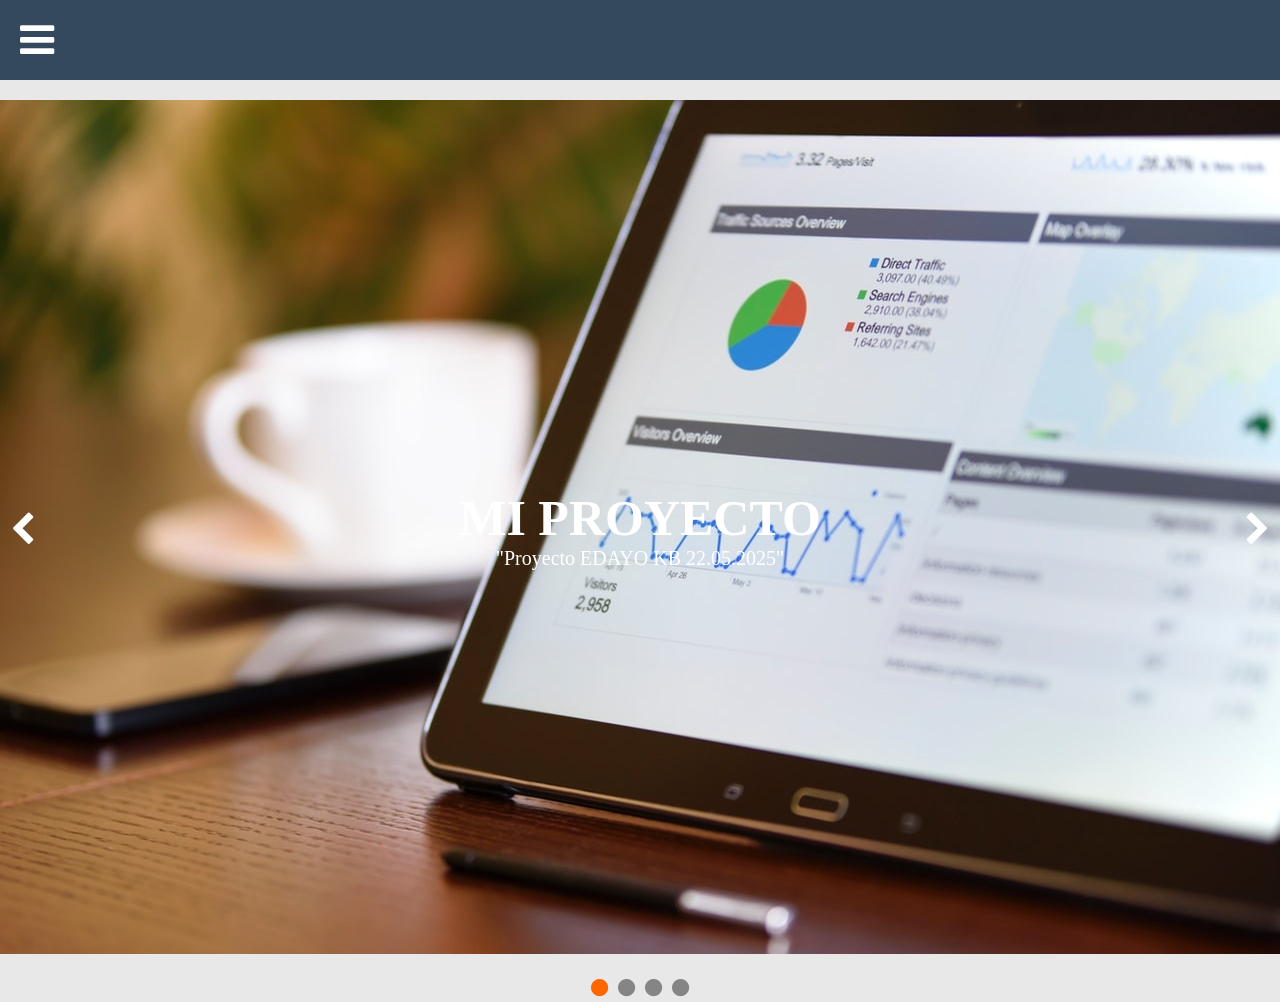
<file: index.html>
<!DOCTYPE html PUBLIC "-//W3C//DTD XHTML 1.0 Transitional//EN" "http://www.w3.org/TR/xhtml1/DTD/xhtml1-transitional.dtd">
<html xmlns="http://www.w3.org/1999/xhtml">
<head>
<meta http-equiv="Content-Type" content="text/html; charset=utf-8" />
<title>CARRUSEL AUTOMATICO</title>
<link rel="stylesheet" type="text/css" href="css/estilos.css"/><!--son 3 en laces con css-->
<link rel="stylesheet" type="text/css" href="css/font-awesome.css"/>
<link  rel="stylesheet" type="text/css" href="css/font-awesome.min.css"/>

<script src="js/jquery-3.7.1.min.js"></script><!--estos script se src se vingulan Javascript-->
<script src="js/main.js"></script>

</head>
<body>

	<!--codigo inicio del menu desplegable-->
    <header>
	<span id="btnmenu" class="fa fa-bars" aria-hidden="true"></span>
    <nav class="navegacion">
    	<ul class="menu">
        	<li class="titulomenu">Todas las categorias</li>
        
        		 <li><a href="index.html"><span class="fa fa-home icon-menu"></span>Incio</a></li>
         
         		<li class="itemsubmenu" vmenu="1"><a href="#"><span class="fa fa-suitcase icon-menu"></span>Servicio</a>
         		<ul class="submenu">
         			<li class="titulomenu"><a href="#"><span class="fa fa-suitcase icon-menu"></span>Servicio</a></li>
         			<li class="regresar">Atras</li>
                  	<li><a href="diseñoweb.html">Diseño web</a></li>
         			<li><a href="Alojamiento.html">Alojamiento</a></li>
         			<li><a href="Dominio.html">Dominio</a></li>
        
         		</ul>
        		</li>
         
         
        		 <li class="itemsubmenu" vmenu="2"><a href="#"><span class="fa fa-shopping-bag icon-menu"></span>Tienda</a>
        		 <ul class="submenu">
        			<li class="titulomenu"><a href="#"><span class="fa fa-shopping-bag icon-menu"></span>Tienda</a></li>
         				<li class="regresar">Atras</li>
         				<li><a href="Laptops.html">Laptops</a></li>
        				 <li><a href="Samartphone.html">Samartphone</a></li>
        				 <li><a href="ConsoledeVideojuego.html">Console de Videojuegos</a></li>
         		</ul>
        		</li>
         		<li><a href="Contacto.html"><span class="fa fa-envelope icon-menu"></span>Contacto</a></li>
        		 <li><a href="blog.html"><span class="fa fa-tag icon-menu"></span>Blog</a></li>
         </ul>
    </nav>
</header>
    <!--final del menu depslegable-->
    <!--incio del cidog de carrucel-->
	
	<div class="slydershow"> <!--significa muestra carrusel-->
    <ul class="slider">  <!--significa carrusel-->
    	 <li>
    		<img src="imagenes/img7.jpg" />
       				 <section class="caption"> <!--CAPTION significa contenido del texto-->
       		 			<h2>MI PROYECTO </h2>
        				<p>"Proyecto EDAYO KB 22.05.2025"
      		 			 </p>
    	 		</section>
  			</li>
            
            <li>
            	<img src="imagenes/img6.jpg" />
                		<section class="caption">
                        	<h2>MI PROYECTO</h2>
                            <p>"Proyecto EDAYO KB 22.05.2025"
						</p>
                </section>
           </li>
           
           <li>
           		<img src="imagenes/img5.jpg" />
                		<section class="caption">
                        	<h2>MI PROYECTO</h2>
                            <p>"Proyecto EDAYO KB 22.05.2025"
						</p>
                </section>
           </li>
           
           <li>
           		<img src="imagenes/img1.jpg" />
                		<section class="caption">
                        	<h2>MI PROYECTO</h2>
                            <p>"Proyecto EDAYO ADYD 22.05.2025"

						</p>
                </section>
           </li>
     </ul> 
       <ol class="paginacion"> <!-- es la instruccion para pasar de una pagina a otra-->
       
       
       <!--los cuatro LI de cada PUNTITO que estaban anteriormente aqui, los eliminé porque en el CODIGO JAVASCRIPT, en el FOR se pusieron otros CODIGOS con el fin de que sean FINITOS-->
       		
                     
        </ol>
        
        <div class="izquierda">
        		<span class="fa fa-chevron-left"></span>
        </div>
        
        <div class="derecha">
        		<span class="fa fa-chevron-right"></span>
        </div>
        
  </div>

</body>
</html>
</file>
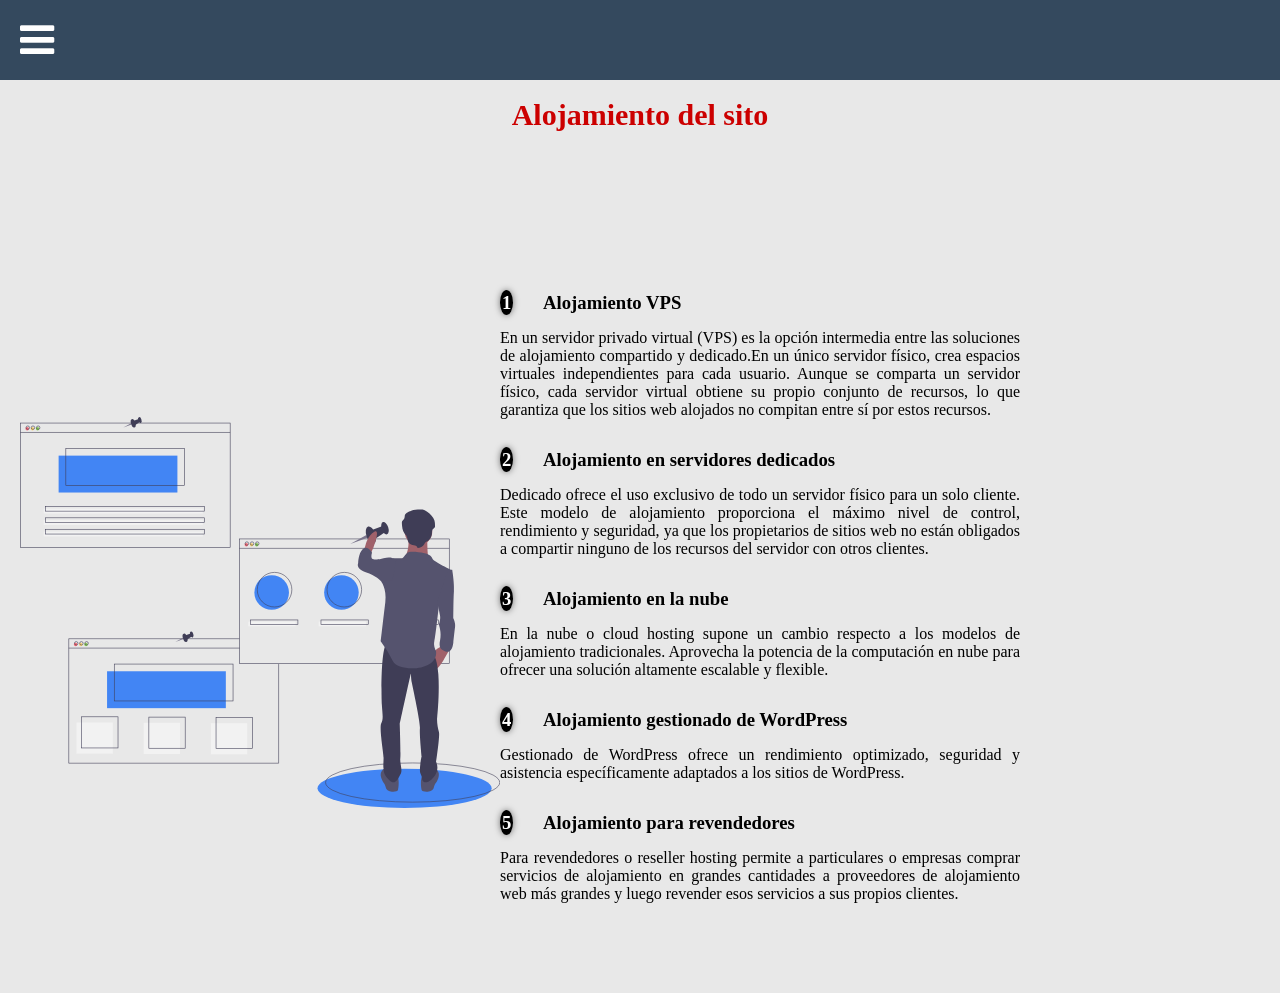
<file: Alojamiento.html>
<!DOCTYPE html PUBLIC "-//W3C//DTD XHTML 1.0 Transitional//EN" "http://www.w3.org/TR/xhtml1/DTD/xhtml1-transitional.dtd">
<html xmlns="http://www.w3.org/1999/xhtml">
<head>
<meta http-equiv="Content-Type" content="text/html; charset=utf-8" />
<title>Alojamiento </title>
<link rel="stylesheet" type="text/css" href="css/estilos.css"/><!--son 3 en laces con css-->
<link rel="stylesheet" type="text/css" href="css/font-awesome.css"/>
<link  rel="stylesheet" type="text/css" href="css/font-awesome.min.css"/>

<script src="js/jquery-3.7.1.min.js"></script><!--estos script se src se vingulan Javascript-->
<script src="js/main.js"></script>

</head>
Alojamiento 
<body>

	<!--codigo inicio del menu desplegable-->
    <header>
	<span id="btnmenu" class="fa fa-bars" aria-hidden="true"></span>
    <nav class="navegacion">
    	<ul class="menu">
        	<li class="titulomenu">Todas las categorias</li>
        
        		 <li><a href="index.html"><span class="fa fa-home icon-menu"></span>Incio</a></li>
         
         		<li class="itemsubmenu" vmenu="1"><a href="#"><span class="fa fa-suitcase icon-menu"></span>Servicio</a>
         		<ul class="submenu">
         			<li class="titulomenu"><a href="#"><span class="fa fa-suitcase icon-menu"></span>Servicio</a></li>
         			<li class="regresar">Atras</li>
                  	<li><a href="diseñoweb.html">Diseño web</a></li>
         			<li><a href="Alojamiento.html">Alojamiento</a></li>
         			<li><a href="Dominio.html">Dominio</a></li>
        
         		</ul>
        		</li>
         
         
        		 <li class="itemsubmenu" vmenu="2"><a href="#"><span class="fa fa-shopping-bag icon-menu"></span>Tienda</a>
        		 <ul class="submenu">
        			<li class="titulomenu"><a href="#"><span class="fa fa-shopping-bag icon-menu"></span>Tienda</a></li>
         				<li class="regresar">Atras</li>
         				<li><a href="Laptops.html">Laptops</a></li>
        				 <li><a href="Samartphone.html">Samartphone</a></li>
        				 <li><a href="ConsoledeVideojuego.html">Console de Videojuegos</a></li>
         		</ul>
        		</li>
         		<li><a href="Contacto.html"><span class="fa fa-envelope icon-menu"></span>Contacto</a></li>
        		 <li><a href="blog.html"><span class="fa fa-tag icon-menu"></span>Blog</a></li>
         </ul>
    </nav>
</header>
    <!--final del menu depslegable-->
    <!--inicio de nuestros productos -->
    <section class="contenedor-acercade">
    	<h2 class="titulo">Alojamiento del sito</h2>
        <div class="contenedoracercade"><!--ES UNA CAJA-->
        	<img src="imagenes/ilustracion2.svg" alt="" class="imagenconf"/>
            <div class="contenidotexto">
            	<h3><span class="explica">1</span> <!--EL SPAM ES PARA HACER UN CIRCULITO-->Alojamiento VPS</h3>
                <p>En un servidor privado virtual (VPS) es la opción intermedia entre las soluciones de alojamiento compartido y dedicado.En un único servidor físico, crea espacios virtuales independientes para cada usuario. Aunque se comparta un servidor físico, cada servidor virtual obtiene su propio conjunto de recursos, lo que garantiza que los sitios web alojados no compitan entre sí por estos recursos. </p>
                <h3><span class="explica">2</span>  Alojamiento en servidores dedicados</h3>
                <p> Dedicado ofrece el uso exclusivo de todo un servidor físico para un solo cliente. Este modelo de alojamiento proporciona el máximo nivel de control, rendimiento y seguridad, ya que los propietarios de sitios web no están obligados a compartir ninguno de los recursos del servidor con otros clientes.</p>
                <h3><span class="explica">3</span> Alojamiento en la nube </h3>
                <p> En la nube o cloud hosting supone un cambio respecto a los modelos de alojamiento tradicionales. Aprovecha la potencia de la computación en nube para ofrecer una solución altamente escalable y flexible.</p>
                 <h3><span class="explica">4</span> Alojamiento gestionado de WordPress </h3>
                <p> Gestionado de WordPress ofrece un rendimiento optimizado, seguridad y asistencia específicamente adaptados a los sitios de WordPress.</p>
               <h3><span class="explica">5</span> Alojamiento para revendedores </h3>
                <p> Para revendedores o reseller hosting permite a particulares o empresas comprar servicios de alojamiento en grandes cantidades a proveedores de alojamiento web más grandes y luego revender esos servicios a sus propios clientes.</p>
                </div>
            </div>
        </section>
       
</body>
</html>
</file>
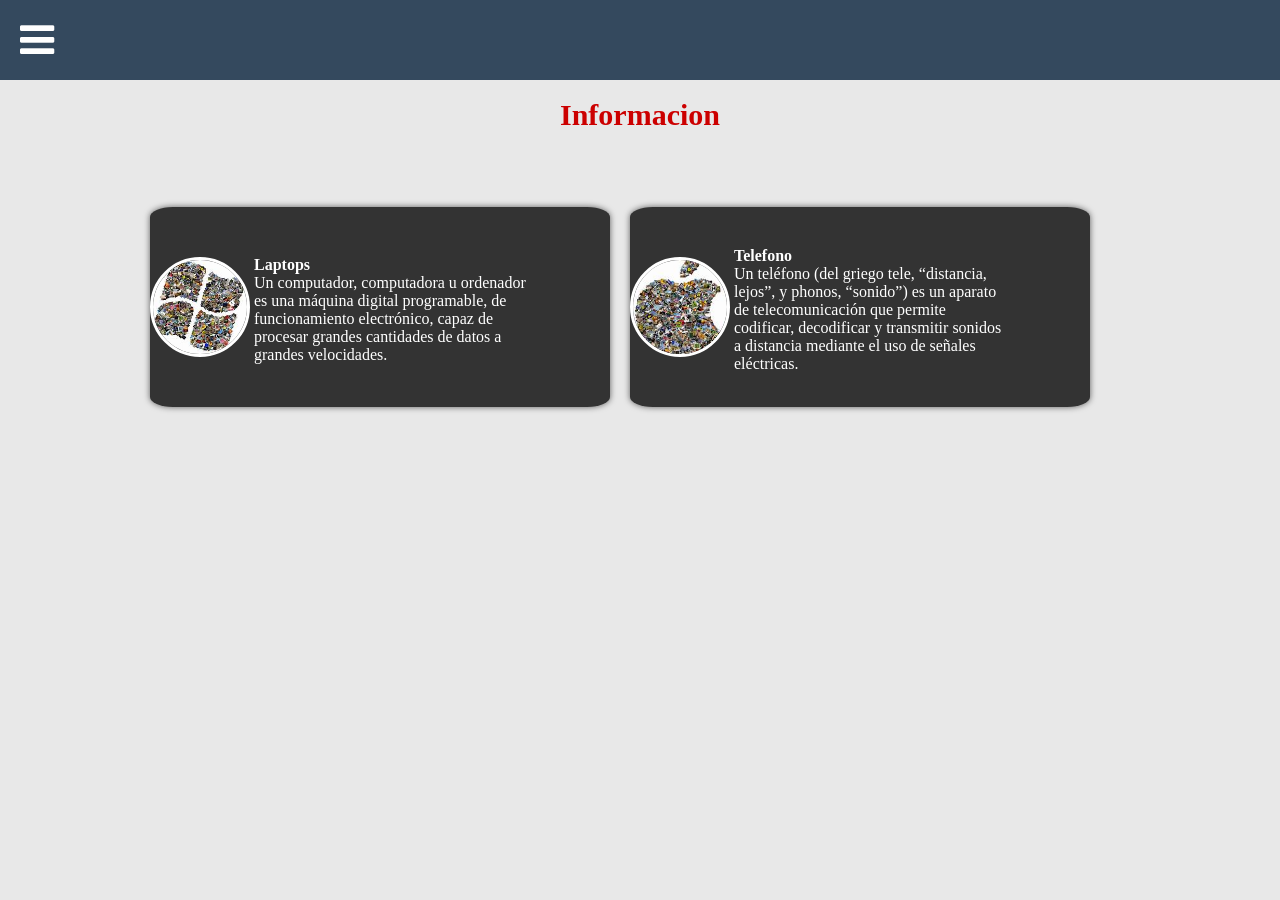
<file: blog.html>
<!DOCTYPE html PUBLIC "-//W3C//DTD XHTML 1.0 Transitional//EN" "http://www.w3.org/TR/xhtml1/DTD/xhtml1-transitional.dtd">
<html xmlns="http://www.w3.org/1999/xhtml">
<head>
<meta http-equiv="Content-Type" content="text/html; charset=utf-8" />
<title>Blog</title>
<link rel="stylesheet" type="text/css" href="css/estilos.css"/><!--son 3 en laces con css-->
<link rel="stylesheet" type="text/css" href="css/font-awesome.css"/>
<link  rel="stylesheet" type="text/css" href="css/font-awesome.min.css"/>

<script src="js/jquery-3.7.1.min.js"></script><!--estos script se src se vingulan Javascript-->
<script src="js/main.js"></script>

</head>
Blog
<body>

	<!--codigo inicio del menu desplegable-->
    <header>
	<span id="btnmenu" class="fa fa-bars" aria-hidden="true"></span>
    <nav class="navegacion">
    	<ul class="menu">
        	<li class="titulomenu">Todas las categorias</li>
        
        		 <li><a href="index.html"><span class="fa fa-home icon-menu"></span>Incio</a></li>
         
         		<li class="itemsubmenu" vmenu="1"><a href="#"><span class="fa fa-suitcase icon-menu"></span>Servicio</a>
         		<ul class="submenu">
         			<li class="titulomenu"><a href="#"><span class="fa fa-suitcase icon-menu"></span>Servicio</a></li>
         			<li class="regresar">Atras</li>
                  	<li><a href="diseñoweb.html">Diseño web</a></li>
         			<li><a href="Alojamiento.html">Alojamiento</a></li>
         			<li><a href="Dominio.html">Dominio</a></li>
        
         		</ul>
        		</li>
         
         
        		 <li class="itemsubmenu" vmenu="2"><a href="#"><span class="fa fa-shopping-bag icon-menu"></span>Tienda</a>
        		 <ul class="submenu">
        			<li class="titulomenu"><a href="#"><span class="fa fa-shopping-bag icon-menu"></span>Tienda</a></li>
         				<li class="regresar">Atras</li>
         				<li><a href="Laptops.html">Laptops</a></li>
        				 <li><a href="Samartphone.html">Samartphone</a></li>
        				 <li><a href="ConsoledeVideojuego.html">Console de Videojuegos</a></li>
         		</ul>
        		</li>
         		<li><a href="Contacto.html"><span class="fa fa-envelope icon-menu"></span>Contacto</a></li>
        		 <li><a href="blog.html"><span class="fa fa-tag icon-menu"></span>Blog</a></li>
         </ul>
    </nav>
</header>
    <!--final del menu depslegable-->
    <!--inicio contenido de blog -->
   <section class="contenedorcliente">
	<h2 class="titulo">Informacion </h2>
    <div class="tarjetas-cliente">
    	<div class="tarjetac"><!--verificar tarjetac-->
        	<img src="imagenes/blog1.jpeg"/>
            <div class="contenido-texto-tarjeta">
            	<h4>Laptops</h4>
                <p>Un computador, computadora u ordenador es una máquina digital programable, de funcionamiento electrónico, capaz de procesar grandes cantidades de datos a grandes velocidades.</p>
                </div>
            </div>
                <div class="tarjetac">
                <img src="imagenes/blog2.jpeg"/>
                <div class="contenido-texto-tarjeta">
                	<h4>Telefono</h4>
                    <p> Un teléfono (del griego tele, “distancia, lejos”, y phonos, “sonido”) es un aparato de telecomunicación que permite codificar, decodificar y transmitir sonidos a distancia mediante el uso de señales eléctricas.</p>
                    </div>
                </div>
             </div>
         </section>
        <!--fin del contenido del blog-->
</body>
</html>
</file>
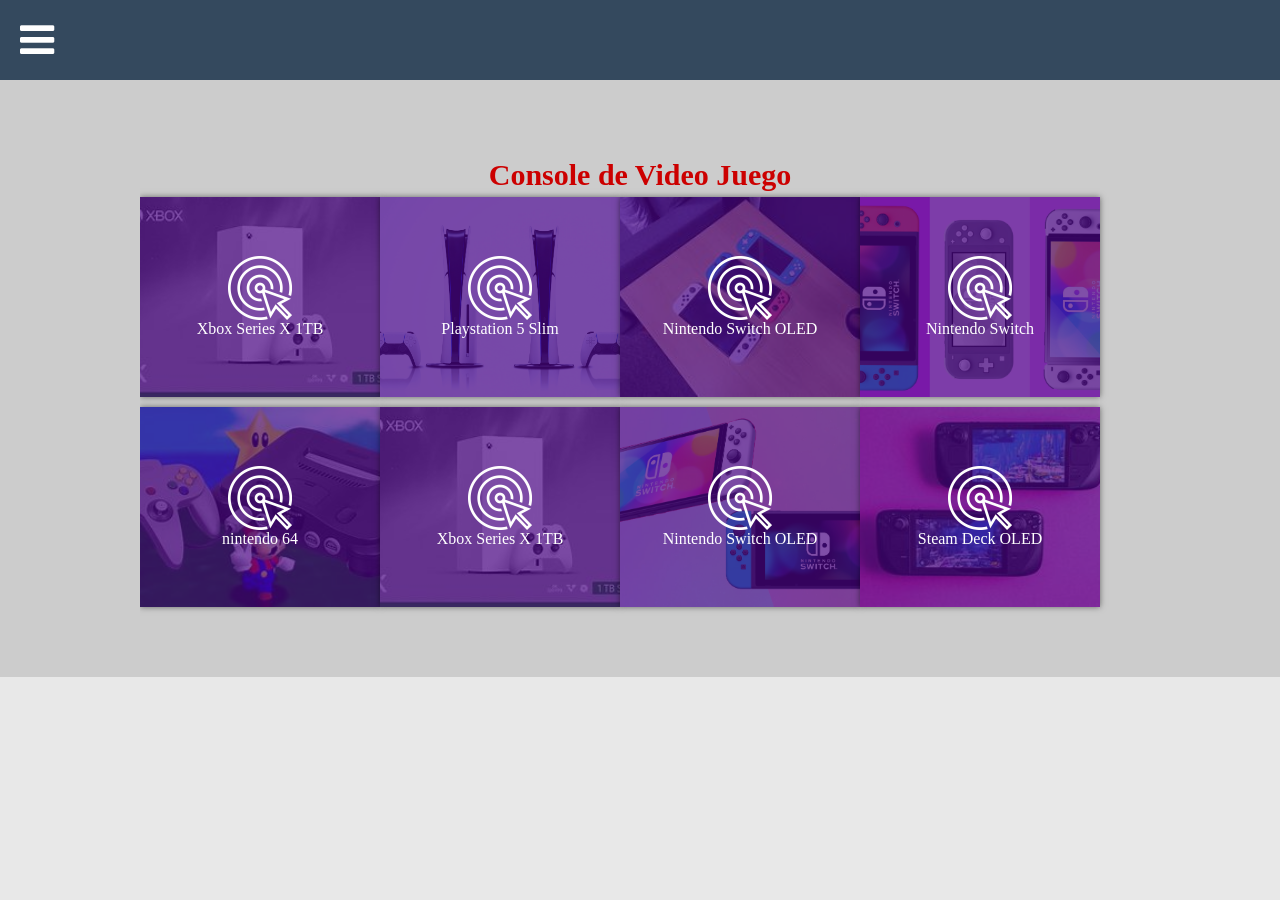
<file: ConsoledeVideojuego.html>
<!DOCTYPE html PUBLIC "-//W3C//DTD XHTML 1.0 Transitional//EN" "http://www.w3.org/TR/xhtml1/DTD/xhtml1-transitional.dtd">
<html xmlns="http://www.w3.org/1999/xhtml">
<head>
<meta http-equiv="Content-Type" content="text/html; charset=utf-8" />
<title>Console de  Viodeo juegos</title>
<link rel="stylesheet" type="text/css" href="css/estilos.css"/><!--son 3 en laces con css-->
<link rel="stylesheet" type="text/css" href="css/font-awesome.css"/>
<link  rel="stylesheet" type="text/css" href="css/font-awesome.min.css"/>

<script src="js/jquery-3.7.1.min.js"></script><!--estos script se src se vingulan Javascript-->
<script src="js/main.js"></script>

</head>
Console de  Viodeo juegos
<body>

	<!--codigo inicio del menu desplegable-->
    <header>
	<span id="btnmenu" class="fa fa-bars" aria-hidden="true"></span>
    <nav class="navegacion">
    	<ul class="menu">
        	<li class="titulomenu">Todas las categorias</li>
        
        		 <li><a href="index.html"><span class="fa fa-home icon-menu"></span>Incio</a></li>
         
         		<li class="itemsubmenu" vmenu="1"><a href="#"><span class="fa fa-suitcase icon-menu"></span>Servicio</a>
         		<ul class="submenu">
         			<li class="titulomenu"><a href="#"><span class="fa fa-suitcase icon-menu"></span>Servicio</a></li>
         			<li class="regresar">Atras</li>
                  	<li><a href="diseñoweb.html">Diseño web</a></li>
         			<li><a href="Alojamiento.html">Alojamiento</a></li>
         			<li><a href="Dominio.html">Dominio</a></li>
        
         		</ul>
        		</li>
         
         
        		 <li class="itemsubmenu" vmenu="2"><a href="#"><span class="fa fa-shopping-bag icon-menu"></span>Tienda</a>
        		 <ul class="submenu">
        			<li class="titulomenu"><a href="#"><span class="fa fa-shopping-bag icon-menu"></span>Tienda</a></li>
         				<li class="regresar">Atras</li>
         				<li><a href="Laptops.html">Laptops</a></li>
        				 <li><a href="Samartphone.html">Samartphone</a></li>
        				 <li><a href="ConsoledeVideojuego.html">Console de Videojuegos</a></li>
         		</ul>
        		</li>
         		<li><a href="Contacto.html"><span class="fa fa-envelope icon-menu"></span>Contacto</a></li>
        		 <li><a href="blog.html"><span class="fa fa-tag icon-menu"></span>Blog</a></li>
         </ul>
    </nav>
</header>
    <!--final del menu depslegable-->
    <!--inicio contenido de consola de video Juego-->
       <!--CAJITAS DENTRO DE UNA CAJA-->
     <section class="portafolio">
     	<div class="contenedorport"><!--CAJA general-->
       		 <h2 class="titulo">Console de Video Juego</h2>
             <div class="galeria-port"><!--CAJITA-->
             	<div class="imagen-port"><!--CAJITA-->
                	<img src="imagenes/Xbox Series X 1TB.jpeg" />
                    <div class="encimagaleria"><!--CAJITA-->
                    	<img src="imagenes/icono1.png" /><!--icono1.png, es un efecto en el cursor o flechita-->
                        <p>Xbox Series X 1TB</p>
                    </div>
                </div> 
                <div class="imagen-port">
                	<img src="imagenes/Playstation 5 Slim.jpg"/>
                    <div class="encimagaleria">
                    	<img src="imagenes/icono1.png"/>
                        <p>Playstation 5 Slim</p>
                    </div>
                </div>
                    <div class="imagen-port">
                    <img src="imagenes/oled.jpeg"/>
                    <div class="encimagaleria">
                    	<img src="imagenes/icono1.png"/>
                        <p>Nintendo Switch OLED</p>
                    </div>
                </div>
                <div class="imagen-port">
                    <img src="imagenes/Nintendo Switch.jpg"/>
                    <div class="encimagaleria">
                    	<img src="imagenes/icono1.png"/>
                        <p>Nintendo Switch</p>
                    </div>
                </div>
                 <div class="imagen-port">
                    <img src="imagenes/Nintendo 64.jpeg"/>
                    <div class="encimagaleria">
                    	<img src="imagenes/icono1.png"/>
                        <p>nintendo 64</p>
                    </div>
                 </div>
                 <div class="imagen-port">
                    <img src="imagenes/Xbox Series X 1TB.jpeg"/>
                    <div class="encimagaleria">
                    	<img src="imagenes/icono1.png"/>
                        <p>Xbox Series X 1TB</p>
                    </div>
                 </div>
                 <div class="imagen-port">
                 <img src="imagenes/Nintendo Swith Oled.jpg"/>
                    <div class="encimagaleria">
                    	<img src="imagenes/icono1.png"/>
                        <p>Nintendo Switch OLED</p>
                 </div>
                 </div>
                 <div class="imagen-port">
                 <img src="imagenes/Steam Deck oled.jpeg" />
                    <div class="encimagaleria">
                    	<img src="imagenes/icono1.png"/>
                        <p>Steam Deck OLED</p>
                    </div>
                 </div>
             </div>
         </div>
      </section>
  
  <!--fin contenido de  consola de  vio Juego -->
</body>
</html>
</file>
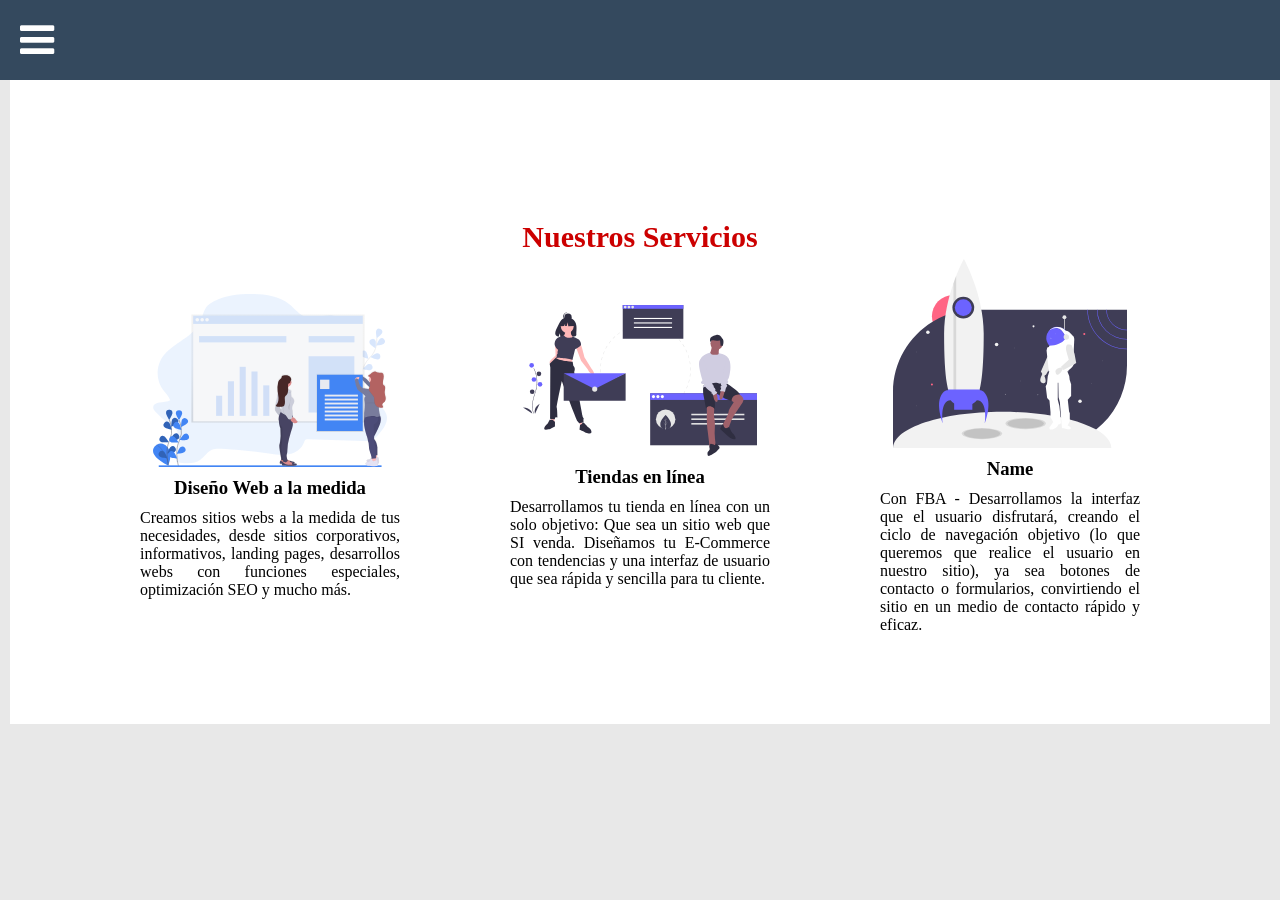
<file: diseñoweb.html>
<!DOCTYPE html PUBLIC "-//W3C//DTD XHTML 1.0 Transitional//EN" "http://www.w3.org/TR/xhtml1/DTD/xhtml1-transitional.dtd">
<html xmlns="http://www.w3.org/1999/xhtml">
<head>
<meta http-equiv="Content-Type" content="text/html; charset=utf-8" />
<title>Diseño Web</title>

<link rel="stylesheet" type="text/css" href="css/estilos.css"/><!--son 3 en laces con css-->
<link rel="stylesheet" type="text/css" href="css/font-awesome.css"/>
<link  rel="stylesheet" type="text/css" href="css/font-awesome.min.css"/>

<script src="js/jquery-3.7.1.min.js"></script><!--estos script se src se vingulan Javascript-->
<script src="js/main.js"></script>

</head>

<body>

	<!--codigo inicio del menu desplegable-->
    <header>
	<span id="btnmenu" class="fa fa-bars" aria-hidden="true"></span>
    <nav class="navegacion">
    	<ul class="menu">
        	<li class="titulomenu">Todas las categorias</li>
        
        		 <li><a href="index.html"><span class="fa fa-home icon-menu"></span>Incio</a></li>
         
         		<li class="itemsubmenu" vmenu="1"><a href="#"><span class="fa fa-suitcase icon-menu"></span>Servicio</a>
         		<ul class="submenu">
         			<li class="titulomenu"><a href="#"><span class="fa fa-suitcase icon-menu"></span>Servicio</a></li>
         			<li class="regresar">Atras</li>
                  	<li><a href="diseñoweb.html">Diseño web</a></li>
         			<li><a href="Alojamiento.html">Alojamiento</a></li>
         			<li><a href="Dominio.html">Dominio</a></li>
        
         		</ul>
        		</li>
         
         
        		 <li class="itemsubmenu" vmenu="2"><a href="#"><span class="fa fa-shopping-bag icon-menu"></span>Tienda</a>
        		 <ul class="submenu">
        			<li class="titulomenu"><a href="#"><span class="fa fa-shopping-bag icon-menu"></span>Tienda</a></li>
         				<li class="regresar">Atras</li>
         				<li><a href="Laptops.html">Laptops</a></li>
        				 <li><a href="Samartphone.html">Samartphone</a></li>
        				 <li><a href="ConsoledeVideojuego.html">Console de Videojuegos</a></li>
         		</ul>
        		</li>
         		<li><a href="Contacto.html"><span class="fa fa-envelope icon-menu"></span>Contacto</a></li>
        		 <li><a href="blog.html"><span class="fa fa-tag icon-menu"></span>Blog</a></li>
         </ul>
    </nav>
</header>
    <!--final del menu depslegable--> 
    <!--servicios web--> 
    <section class="servicios">
	<div class="contenedor-servicio">
    	<h2 class="titulo">Nuestros Servicios</h2>
        <div class="servicio-cont">
        	<div class="servicio-individual">
            		<img src="imagenes/ilustracion1.svg"/>
               		<h3>Diseño Web a la medida</h3>
                	<p>Creamos sitios webs a la medida de tus necesidades, desde sitios corporativos, informativos, landing pages, desarrollos webs con funciones especiales, optimización SEO y mucho más.</p>
                 
                </div>
                <div class="servicio-individual">
               		 <img src="imagenes/ilustracion4.svg"/>
              		  <h3>Tiendas en línea</h3>
               		  <p>Desarrollamos tu tienda en línea con un solo objetivo: Que sea un sitio web que SI venda. Diseñamos tu E-Commerce con tendencias y una interfaz de usuario que sea rápida y sencilla para tu cliente.</p>
                      
                      </div>
                <div class="servicio-individual">
                <img src="imagenes/ilustracion3.svg"7 />
              		  <h3>Name</h3>
               		  <p>Con FBA - Desarrollamos la interfaz que el usuario disfrutará, creando el ciclo de navegación objetivo (lo que queremos que realice el usuario en nuestro sitio), ya sea botones de contacto o formularios, convirtiendo el sitio en un medio de contacto rápido y eficaz.</p>
                      
                      </div>
                   </div>
                </div>
             </div>
         </section>
    <!--Fin del servicios web-->
</body>
</html>
</file>
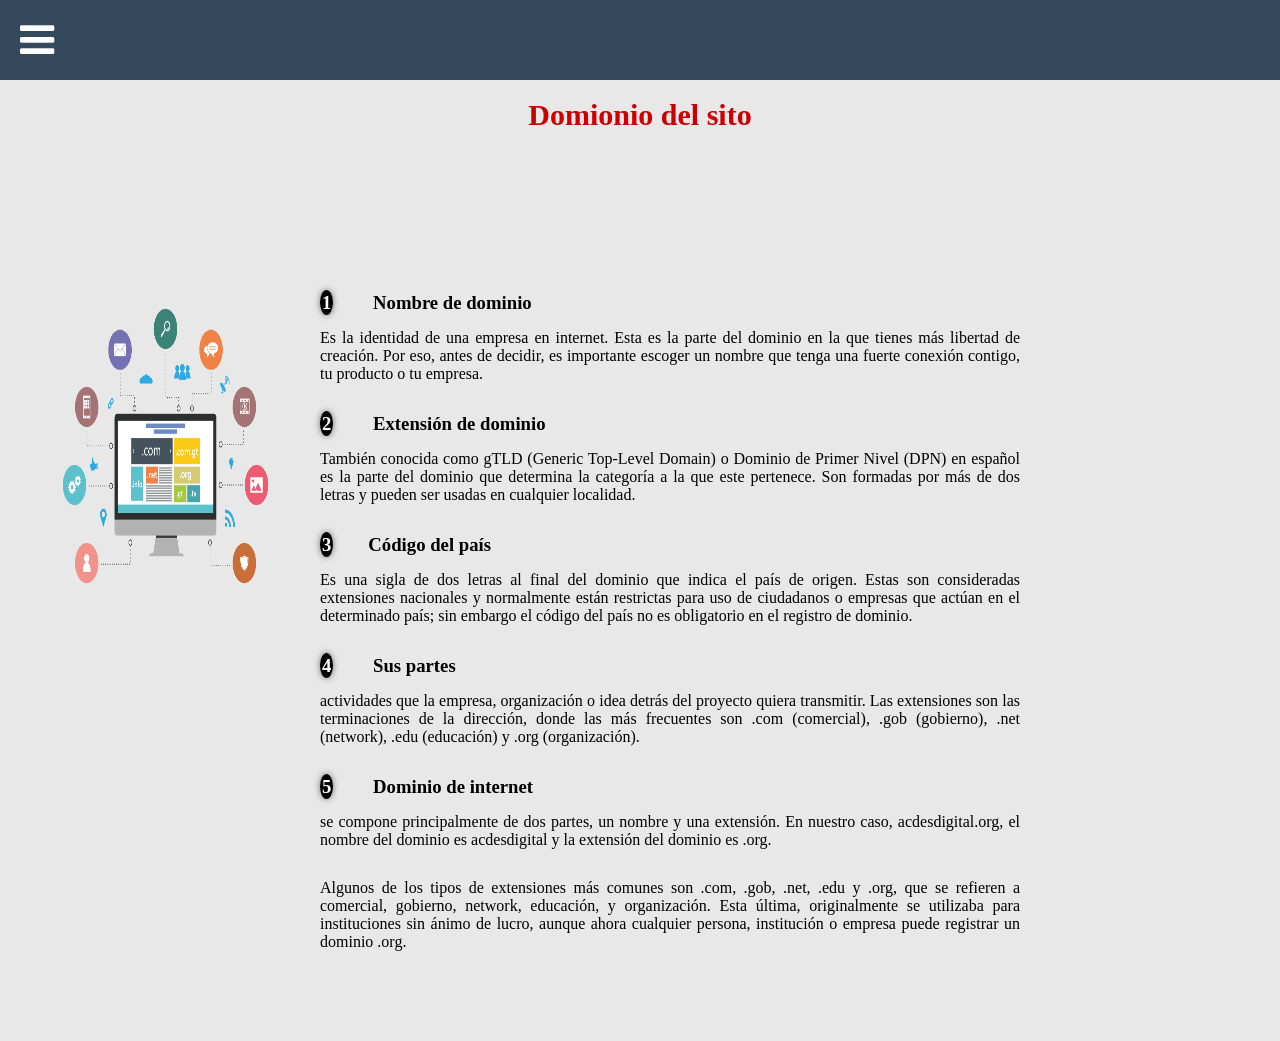
<file: Dominio.html>
<!DOCTYPE html PUBLIC "-//W3C//DTD XHTML 1.0 Transitional//EN" "http://www.w3.org/TR/xhtml1/DTD/xhtml1-transitional.dtd">
<html xmlns="http://www.w3.org/1999/xhtml">
<head>
<meta http-equiv="Content-Type" content="text/html; charset=utf-8" />
<title>Dominio</title>
<link rel="stylesheet" type="text/css" href="css/estilos.css"/><!--son 3 en laces con css-->
<link rel="stylesheet" type="text/css" href="css/font-awesome.css"/>
<link  rel="stylesheet" type="text/css" href="css/font-awesome.min.css"/>

<script src="js/jquery-3.7.1.min.js"></script><!--estos script se src se vingulan Javascript-->
<script src="js/main.js"></script>

</head>
Dominio
<body>
<!--codigo inicio del menu desplegable-->
    <header>
	<span id="btnmenu" class="fa fa-bars" aria-hidden="true"></span>
    <nav class="navegacion">
    	<ul class="menu">
        	<li class="titulomenu">Todas las categorias</li>
        
        		 <li><a href="index.html"><span class="fa fa-home icon-menu"></span>Incio</a></li>
         
         		<li class="itemsubmenu" vmenu="1"><a href="#"><span class="fa fa-suitcase icon-menu"></span>Servicio</a>
         		<ul class="submenu">
         			<li class="titulomenu"><a href="#"><span class="fa fa-suitcase icon-menu"></span>Servicio</a></li>
         			<li class="regresar">Atras</li>
                  	<li><a href="diseñoweb.html">Diseño web</a></li>
         			<li><a href="Alojamiento.html">Alojamiento</a></li>
         			<li><a href="Dominio.html">Dominio</a></li>
        
         		</ul>
        		</li>
         
         
        		 <li class="itemsubmenu" vmenu="2"><a href="#"><span class="fa fa-shopping-bag icon-menu"></span>Tienda</a>
        		 <ul class="submenu">
        			<li class="titulomenu"><a href="#"><span class="fa fa-shopping-bag icon-menu"></span>Tienda</a></li>
         				<li class="regresar">Atras</li>
         				<li><a href="Laptops.html">Laptops</a></li>
        				 <li><a href="Samartphone.html">Samartphone</a></li>
        				 <li><a href="ConsoledeVideojuego.html">Console de Videojuegos</a></li>
         		</ul>
        		</li>
         		<li><a href="Contacto.html"><span class="fa fa-envelope icon-menu"></span>Contacto</a></li>
        		 <li><a href="blog.html"><span class="fa fa-tag icon-menu"></span>Blog</a></li>
         </ul>
    </nav>
</header>
<!--inicio contenido de  dominio -->
    <section class="contenedor-acercade">
    	<h2 class="titulo">Domionio del sito</h2>
        <div class="contenedoracercade"><!--ES UNA CAJA-->
        	<img src="imagenes/dominios2.png" alt="" class="imagenconfdom"/>
            <div class="contenidotexto">
            	<h3><span class="explica">1</span> <!--EL SPAM ES PARA HACER UN CIRCULITO-->Nombre de dominio</h3>
                <p>Es la identidad de una empresa en internet. Esta es la parte del dominio en la que tienes más libertad de creación. Por eso, antes de decidir, es importante escoger un nombre que tenga una fuerte conexión contigo, tu producto o tu empresa.</p>
                <h3><span class="explica">2</span> Extensión de dominio </h3>
                <p>También conocida como gTLD  (Generic Top-Level Domain) o Dominio de Primer Nivel (DPN) en español es la parte del dominio que determina la categoría a la que este pertenece. Son formadas por más de dos letras y pueden ser usadas en cualquier localidad.</p>
                <h3><span class="explica">3</span>Código del país </h3>
                <p> Es una sigla de dos letras al final del dominio que indica el país de origen. Estas son consideradas extensiones nacionales y normalmente están  restrictas para uso de ciudadanos o empresas que actúan en el determinado país; sin embargo el código del país no es obligatorio en el registro de dominio.</p>
                 <h3><span class="explica">4</span>  Sus partes</h3>
                <p>actividades que  la empresa, organización o idea detrás del proyecto quiera transmitir. Las extensiones son las terminaciones de la dirección, donde las más frecuentes son .com (comercial), .gob (gobierno), .net (network), .edu (educación) y .org (organización).</p>
               <h3><span class="explica">5</span> Dominio de internet </h3>
                <p> se compone principalmente de dos partes, un nombre y una extensión. En nuestro caso, acdesdigital.org, el nombre del dominio es acdesdigital y la extensión del dominio es .org.</p>

<p>Algunos de los tipos de extensiones más comunes son .com, .gob, .net, .edu y .org, que se refieren a comercial, gobierno, network, educación, y organización. Esta última, originalmente se utilizaba para instituciones sin ánimo de lucro, aunque ahora cualquier persona, institución o empresa puede registrar un dominio .org.</p>
                </div>
            </div>
        </section>
  <!--fin contenido de  dominio -->
     
</body>
</html>
</file>
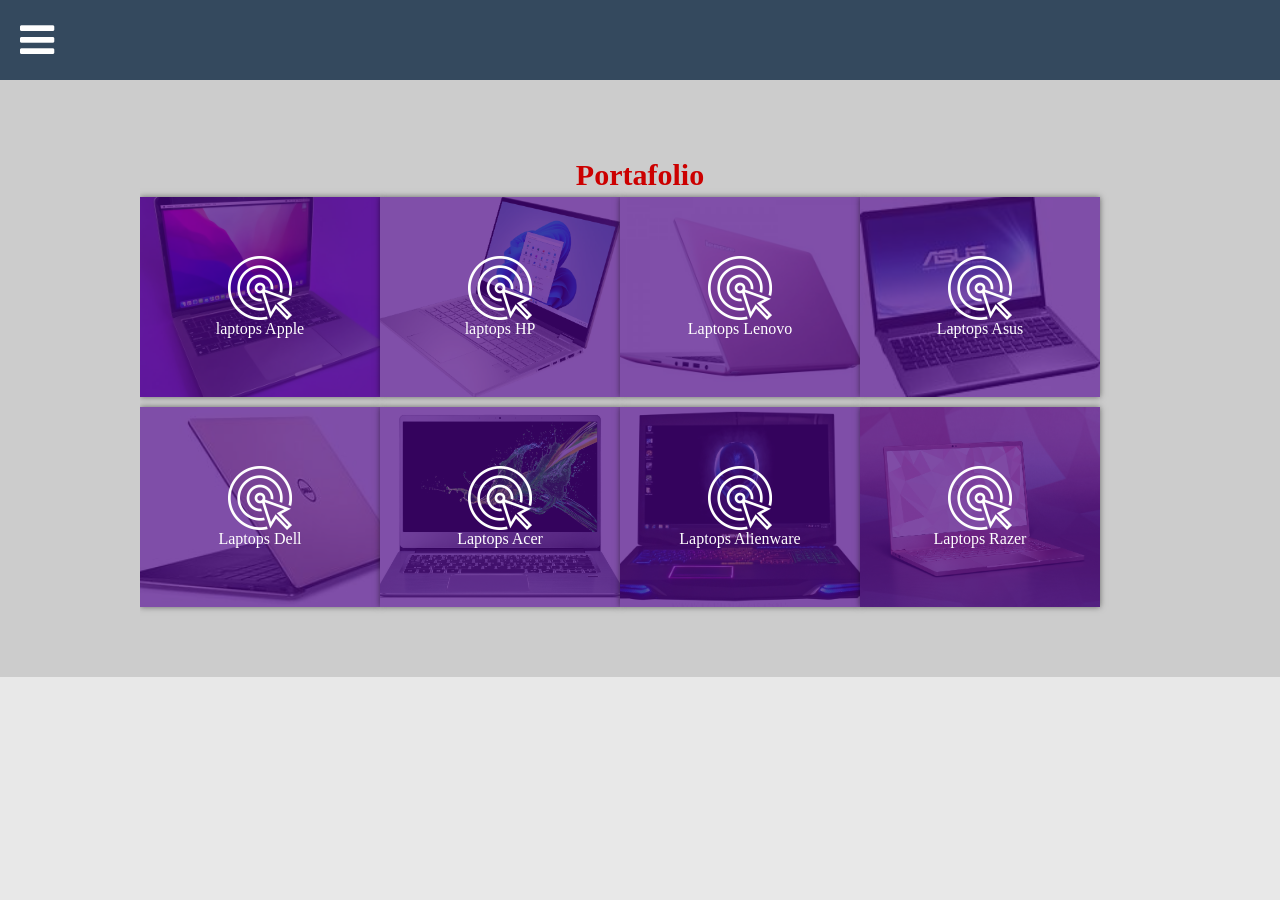
<file: Laptops.html>
<!DOCTYPE html PUBLIC "-//W3C//DTD XHTML 1.0 Transitional//EN" "http://www.w3.org/TR/xhtml1/DTD/xhtml1-transitional.dtd">
<html xmlns="http://www.w3.org/1999/xhtml">
<head>
<meta http-equiv="Content-Type" content="text/html; charset=utf-8" />
<title>Laptops</title>
<link rel="stylesheet" type="text/css" href="css/estilos.css"/><!--son 3 en laces con css-->
<link rel="stylesheet" type="text/css" href="css/font-awesome.css"/>
<link  rel="stylesheet" type="text/css" href="css/font-awesome.min.css"/>

<script src="js/jquery-3.7.1.min.js"></script><!--estos script se src se vingulan Javascript-->
<script src="js/main.js"></script>

</head>
Laptops
<body>
<!--codigo inicio del menu desplegable-->
    <header>
	<span id="btnmenu" class="fa fa-bars" aria-hidden="true"></span>
    <nav class="navegacion">
    	<ul class="menu">
        	<li class="titulomenu">Todas las categorias</li>
        
        		 <li><a href="index.html"><span class="fa fa-home icon-menu"></span>Incio</a></li>
         
         		<li class="itemsubmenu" vmenu="1"><a href="#"><span class="fa fa-suitcase icon-menu"></span>Servicio</a>
         		<ul class="submenu">
         			<li class="titulomenu"><a href="#"><span class="fa fa-suitcase icon-menu"></span>Servicio</a></li>
         			<li class="regresar">Atras</li>
                  	<li><a href="diseñoweb.html">Diseño web</a></li>
         			<li><a href="Alojamiento.html">Alojamiento</a></li>
         			<li><a href="Dominio.html">Dominio</a></li>
        
         		</ul>
        		</li>
         
         
        		 <li class="itemsubmenu" vmenu="2"><a href="#"><span class="fa fa-shopping-bag icon-menu"></span>Tienda</a>
        		 <ul class="submenu">
        			<li class="titulomenu"><a href="#"><span class="fa fa-shopping-bag icon-menu"></span>Tienda</a></li>
         				<li class="regresar">Atras</li>
         				<li><a href="Laptops.html">Laptops</a></li>
        				 <li><a href="Samartphone.html">Samartphone</a></li>
        				 <li><a href="ConsoledeVideojuego.html">Console de Videojuegos</a></li>
         		</ul>
        		</li>
         		<li><a href="Contacto.html"><span class="fa fa-envelope icon-menu"></span>Contacto</a></li>
        		 <li><a href="blog.html"><span class="fa fa-tag icon-menu"></span>Blog</a></li>
         </ul>
    </nav>
</header>
<!--inicio contenido de Laptops -->
  
     <!--CAJITAS DENTRO DE UNA CAJA-->
     <section class="portafolio">
     	<div class="contenedorport"><!--CAJA general-->
       		 <h2 class="titulo">Portafolio</h2>
             <div class="galeria-port"><!--CAJITA-->
             	<div class="imagen-port"><!--CAJITA-->
                	<img src="imagenes/Apple.webp" />
                    <div class="encimagaleria"><!--CAJITA-->
                    	<img src="imagenes/icono1.png" /><!--icono1.png, es un efecto en el cursor o flechita-->
                        <p>laptops Apple</p>
                    </div>
                </div> 
                <div class="imagen-port">
                	<img src="imagenes/hp.avif"/>
                    <div class="encimagaleria">
                    	<img src="imagenes/icono1.png"/>
                        <p>laptops HP</p>
                    </div>
                </div>
                    <div class="imagen-port">
                    <img src="imagenes/lenovo.jpg"/>
                    <div class="encimagaleria">
                    	<img src="imagenes/icono1.png"/>
                        <p>Laptops Lenovo</p>
                    </div>
                </div>
                <div class="imagen-port">
                    <img src="imagenes/Asus.jpeg"/>
                    <div class="encimagaleria">
                    	<img src="imagenes/icono1.png"/>
                        <p>Laptops Asus</p>
                    </div>
                </div>
                 <div class="imagen-port">
                    <img src="imagenes/Dell.jpeg"/>
                    <div class="encimagaleria">
                    	<img src="imagenes/icono1.png"/>
                        <p>Laptops Dell</p>
                    </div>
                 </div>
                 <div class="imagen-port">
                    <img src="imagenes/Acer.jpg"/>
                    <div class="encimagaleria">
                    	<img src="imagenes/icono1.png"/>
                        <p>Laptops Acer</p>
                    </div>
                 </div>
                 <div class="imagen-port">
                 <img src="imagenes/Alienware.jpg"/>
                    <div class="encimagaleria">
                    	<img src="imagenes/icono1.png"/>
                        <p>Laptops Alienware</p>
                 </div>
                 </div>
                 <div class="imagen-port">
                 <img src="imagenes/Razer.jpg" />
                    <div class="encimagaleria">
                    	<img src="imagenes/icono1.png"/>
                        <p>Laptops Razer</p>
                    </div>
                 </div>
             </div>
         </div>
      </section>
  <!--fin contenido de laptops -->
</body>
</html>
</file>
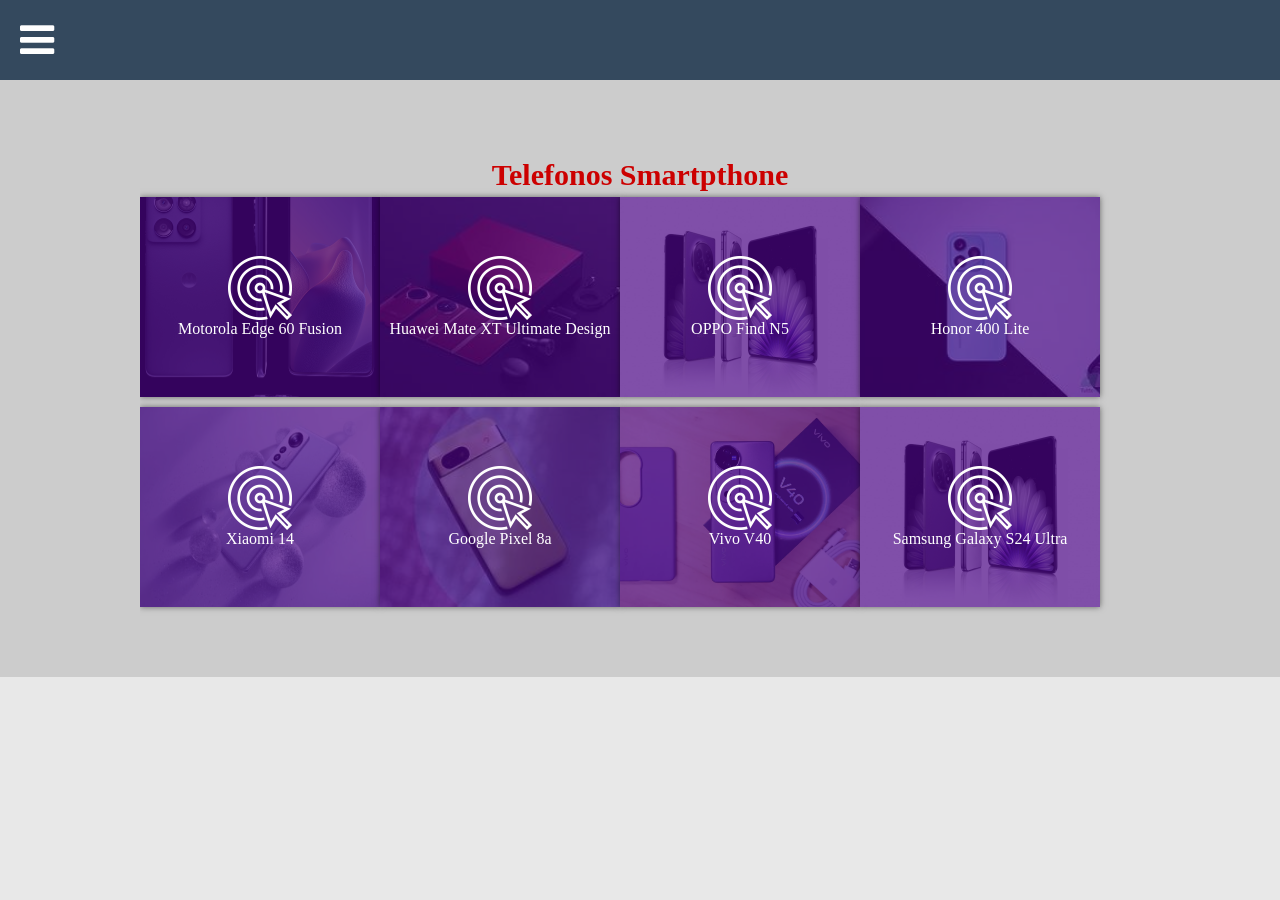
<file: Samartphone.html>
<!DOCTYPE html PUBLIC "-//W3C//DTD XHTML 1.0 Transitional//EN" "http://www.w3.org/TR/xhtml1/DTD/xhtml1-transitional.dtd">
<html xmlns="http://www.w3.org/1999/xhtml">
<head>
<meta http-equiv="Content-Type" content="text/html; charset=utf-8" />
<title>Samsrtphone</title>
<link rel="stylesheet" type="text/css" href="css/estilos.css"/><!--son 3 en laces con css-->
<link rel="stylesheet" type="text/css" href="css/font-awesome.css"/>
<link  rel="stylesheet" type="text/css" href="css/font-awesome.min.css"/>

<script src="js/jquery-3.7.1.min.js"></script><!--estos script se src se vingulan Javascript-->
<script src="js/main.js"></script>

</head>
Samsrtphone
<body>
<!--codigo inicio del menu desplegable-->
    <header>
	<span id="btnmenu" class="fa fa-bars" aria-hidden="true"></span>
    <nav class="navegacion">
    	<ul class="menu">
        	<li class="titulomenu">Todas las categorias</li>
        
        		 <li><a href="index.html"><span class="fa fa-home icon-menu"></span>Incio</a></li>
         
         		<li class="itemsubmenu" vmenu="1"><a href="#"><span class="fa fa-suitcase icon-menu"></span>Servicio</a>
         		<ul class="submenu">
         			<li class="titulomenu"><a href="#"><span class="fa fa-suitcase icon-menu"></span>Servicio</a></li>
         			<li class="regresar">Atras</li>
                  	<li><a href="diseñoweb.html">Diseño web</a></li>
         			<li><a href="Alojamiento.html">Alojamiento</a></li>
         			<li><a href="Dominio.html">Dominio</a></li>
        
         		</ul>
        		</li>
         
         
        		 <li class="itemsubmenu" vmenu="2"><a href="#"><span class="fa fa-shopping-bag icon-menu"></span>Tienda</a>
        		 <ul class="submenu">
        			<li class="titulomenu"><a href="#"><span class="fa fa-shopping-bag icon-menu"></span>Tienda</a></li>
         				<li class="regresar">Atras</li>
         				<li><a href="Laptops.html">Laptops</a></li>
        				 <li><a href="Samartphone.html">Samartphone</a></li>
        				 <li><a href="ConsoledeVideojuego.html">Console de Videojuegos</a></li>
         		</ul>
        		</li>
         		<li><a href="Contacto.html"><span class="fa fa-envelope icon-menu"></span>Contacto</a></li>
        		 <li><a href="blog.html"><span class="fa fa-tag icon-menu"></span>Blog</a></li>
         </ul>
    </nav>
</header>
 <!--CAJITAS DENTRO DE UNA CAJA-->
      <!--CAJITAS DENTRO DE UNA CAJA-->
     <section class="portafolio">
     	<div class="contenedorport"><!--CAJA general-->
       		 <h2 class="titulo">Telefonos Smartpthone</h2>
             <div class="galeria-port"><!--CAJITA-->
             	<div class="imagen-port"><!--CAJITA-->
                	<img src="imagenes/Motorola-Edge-60-Fusion.jpg" />
                    <div class="encimagaleria"><!--CAJITA-->
                    	<img src="imagenes/icono1.png" /><!--icono1.png, es un efecto en el cursor o flechita-->
                        <p>Motorola Edge 60 Fusion</p>
                    </div>
                </div> 
                <div class="imagen-port">
                	<img src="imagenes/Huawei Mate XT Ultimate Design.jpeg"/>
                    <div class="encimagaleria">
                    	<img src="imagenes/icono1.png"/>
                        <p>Huawei Mate XT Ultimate Design</p>
                    </div>
                </div>
                    <div class="imagen-port">
                    <img src="imagenes/Oppo Find N5.jpg"/>
                    <div class="encimagaleria">
                    	<img src="imagenes/icono1.png"/>
                        <p>OPPO Find N5</p>
                    </div>
                </div>
                <div class="imagen-port">
                    <img src="imagenes/Honor 400 lite.jpeg"/>
                    <div class="encimagaleria">
                    	<img src="imagenes/icono1.png"/>
                        <p>Honor 400 Lite</p>
                    </div>
                </div>
                 <div class="imagen-port">
                    <img src="imagenes/Xiami 14.avif"/>
                    <div class="encimagaleria">
                    	<img src="imagenes/icono1.png"/>
                        <p>Xiaomi 14</p>
                    </div>
                 </div>
                 <div class="imagen-port">
                    <img src="imagenes/google Pixel 8a.jpeg"/>
                    <div class="encimagaleria">
                    	<img src="imagenes/icono1.png"/>
                        <p>Google Pixel 8a</p>
                    </div>
                 </div>
                 <div class="imagen-port">
                 <img src="imagenes/vivo-v40.webp"/>
                    <div class="encimagaleria">
                    	<img src="imagenes/icono1.png"/>
                        <p>Vivo V40</p>
                 </div>
                 </div>
                 <div class="imagen-port">
                 <img src="imagenes/Oppo Find N5.jpg" />
                    <div class="encimagaleria">
                    	<img src="imagenes/icono1.png"/>
                        <p>Samsung Galaxy S24 Ultra</p>
                    </div>
                 </div>
             </div>
         </div>
      </section>
  <!--fin contenido de laptops -->
</body>
</html>
</file>
<file: css/estilos.css>
/* CSS Document */
*{
	margin:0;
	padding:0;
	webkit-box-sizing:border-box;/*este es para que lo reconozca el navegador de  INTERNET EXPLORER*/
	-moz-box-sizing:border-box;/* este es para que lo reconozca el navegador de MOZILA*/
	box-sizing:border-box;/*este es para que lo reconozca el navegador de GOOGLE CHROME*/
}

ul, ol
{
	list-style:none; /*con esto se quintan los puntos laterales de cada imagen, al lado izquierdo*/
}

body
{
	font-family:"Comic Sans MS", cursive;
	background:#E8E8E8;
}

/*CODIGO DEL MENU DESPLEGABLE*/
header
{
	position:fixed;
	width:100%;
	top:0;
	left:0;
	padding:20px;
	
	background:#34495E;
	z-index:2;
}
header #btnmenu
{
	font-size:40px;
	color:#ffffff;
	cursor:pointer;
}
.navegacion
{
	position:absolute;
	top:100%;
	left:0;
	width:0%;
	height:100vh;
	background:rgba(0,0,0,0.3);

}

.navegacion ul
{
	width:320px;
	height:100%;
	background:#fff;
	list-style:none;
	position:absolute;
	top:0;
	left:-320px;
	transition:left 2s; /*es para el tiempo de transicion de movimiento del menu completo*/
}

.navegacion .menu li.titulomenu
{
	padding:20px;
	background:#5f6f81;
	color:#fff;
	text-align:center;
	font-size:22px;
}

.navegacion .menu a
{
	display:block;
	padding:20px;
	border-bottom:1px solid #c6d0da;
	font-size:22px;
	font-weight:200px;
	text-decoration:none; /*es para quitar la linea del enlace o link*/
	color:#575d69;
}
.navegacion .menu a:hover 
{
	background:#798da3;
	color:#FFF;
}
.navegacion .menu  li span.icon-menu
{
	margin:12px;
}
.navegacion .menu .itemsubmenu > a::after
{
  font: normal normal normal 14px/1 FontAwesome;
  font-size: inherit;
  text-rendering: auto;
  -webkit-font-smoothing: antialiased;
  -moz-osx-font-smoothing: grayscale;
	content:'\f105';
	float:right;
}


/*submenu*/
.navegacion .submenu  li.titulomenu
{
	background:#FFF;
	color:#075d69;
	
}

.navegacion .submenu  li.regresar
{
	padding:10px 20px;
	background:#5f6f81;
	color:#FFF;
	font-size:18px;
	cursor:pointer;
}

.navegacion .submenu  li.regresar::before
{
  font: normal normal normal 14px/1 FontAwesome;
  font-size: inherit;
  text-rendering: auto;
  -webkit-font-smoothing: antialiased;
  -moz-osx-font-smoothing: grayscale;
  content:'\f0d9';
  margin:10px;
}


/*FIN DEL CODIGO DEL MENU DESPLEGABLE*/
/*INICIO DEL CODIGO DEL CARRUSEL */


/*
img
{
	max-width:100%; /*este es para quitar la barra de desplazamiento de abajo de la pagina web, ES EN LUGAR DE .slider li
*/



.slydershow
{
	width:100%;
	position:relative;
	top:100px;
	z-index:1;
}

.slider li, ul
{
	width:100%;
}

.slider li img/*aqui es para ajustar la imagen al tamaño de la pantalla, y ajustar el texto de acuerdo al porcentaje de ajuste en el ZOOM*/
{
	width:100%;
}

.slider .caption /*esto que comienza con punto, es una caja*/
{
	position:absolute;
	width:100%;
	height:100%;
	top:0;
	left:0;
	display:flex;/*es para poner el texto encima de la imagen*/
	flex-direction:column;
	justify-content:center;/*centra de forma horizontal*/
	align-items:center;/*centra de forma vertical*/
	text-align:center; /*es para centrar el texto en general*/
	z-index:1;/*es para DARLE LA POSICION y colocar  arriba de la imagen, en gerarquia UNO*/
	
	color:#FFF;
}

.slider  .caption h2
{
	font-size:50px;
}

.slider  .caption p
{
	margin-top:0;
	font-size:20px;
}

.paginacion
{
	position:absolute;
}

.izquierda, .derecha /*es para las flechas sobre la imagen de deslizamiento*/
{
	position:absolute;
	top:0;
	height:100%;
	display:flex;
	color:#fff;
	align-items:center;
	font-size:35px;
	z-index:2; /*es para DARLE LA POSICION y colocar  arriba de la imagen, en gerarquia DOS, ENCIMA DEL TEXTO*/
	cursor:pointer;
}

.izquierda
{
	left:10px;
}

.derecha
{
	right:10px;
}

.paginacion
{
	top:102%;/*para separar los puntitos de abajo de la imagen*/
	width:100%;
	display:flex;
	justify-content:center;	
}

.paginacion li /*para darle tamaño y color a los puntos de abajo de la imagen, para movilizar cada imagen*/
{
	font-size:20px;
	margin:2px 5px;
	color:#858585;
	cursor:pointer;/*para poner la MANITA en el cursor*/
}

@media screed and(max-width:600px){
	slider .caption p{
		display:none;
	}
	
	.slider .caption h2{
		font-size:30px;
	}
	
	.izquierda, .derecha{
		font-size:20px;
	}
	
	.slider li img{
		width:600px;
	}
	
	.paginacion{
		display::none;
	}
}

/*INICIO DEL CODIGO DEL CONTENIDO*/

.contenedoracercade, .contenedorport, .tarjetas-cliente, .contenedor-servicio
{
	padding:60px 0;
	width:90%;
	max-width:1000px;/*es el ancho de la pantalla*/
	margin:auto;
	overflow:hidden; /*es para ajustar la imagen de la pantalla*/
}


.titulo
{
	color:#C00;
	font-size:30px;
	text-align:center;
	margin-top:80px;
	margin-bottom:5px;
}

.contenedoracercade
{
	display:flex;/*es dar la instruccion para centrar un texto o linea de codigo, alineando en frente, uno del otro*/
	justify-content:space-evenly;
	margin-top:100px;
	margin-left:20px;
	margin-right:20px;
}

.imagenconf
{
	width:48%;/*es para hacer la imagen seleccionada mas chica*/
}

.imagenconfdom
{
	width:300px;
	height:300px;
}

.contenidotexto   .contenedoracercade
{
	width:48%;/*es para hacer la imagen seleccionada mas chica*/
}

.contenidotexto h3 /*es para trabajar con el titulo del texto, y dar espacio en salto de linea abajo del titulo*/
{
	margin-bottom:15px;/*es para darle margen al texto, en la parte inferior*/
}

.explica /*span /*es exclusivamente para numeros o letras, antes de un texto*/
{
	background:#000;/*es para darle un color de fondo a los numeros, de la imagen seleccionada antes del texto*/
	color:#FFF;/*para darle y cambiar el color a los numeros, de la imagen seleccionada antes del texto*/
	width:30px;
	height:30px;
	border-radius:50%;/*para hacer la imagen en circulo*/
	padding:2px;
	box-shadow:0 0 6px 0 rgba(0,0,0,0.5);/*rgba indica la transparencia en pantallas de computadora, es para sombrear un fondo en circulo, antes de un numero o letra*/
	margin-right:5%;
}

.contenidotexto p/*es para trabajar con el parrafo y para dar espacio en el salto de linea*/
{
	padding:0px 0px 30px;/*es para dar espacio entre cada linea*/
	font-weight:300;/*es para dar como tipo negritas a las letras, o el ancho de cada letra*/
	text-align:justify;/*es para ajustar el texto, de los laterales*/
}




/*GALERIA DE IMAGEN*/

.portafolio
{
	background:#CCC;/*para colocar color de fondo a la pantalla, detras de las imagenes solo de portafolio*/
}

.galeria-port
{
	display:flex;/*es dar la instruccion para centrar un texto o linea de codigo, alineando en frente, uno del otro*/
	justify-content:space-evently;
	flex-wrap: wrap;
}

.imagen-port
{
	width:24%;/*ancho*/
	margin-bottom:10px;/*aqui las imagenes se enciman por defecto, y con el codigo de abajo se corrigen y alinean*/
	height:200px;
	overflow:hidden;
	position:relative;
	cursor:pointer; /*este es para que aparezca la manita, cuando esta encima de la imagen*/
	box-shadow:0 0 6px 0 rgba(0,0,0,0.5);
}

.imagen-port> img/*las propiedades se aplican directo a la etiqueta img*/
{
	width:100%;
	height:100%;
	object-fit:cover;/*este comando se utiliza para indicar que una imagen o  video,  o un iframe debe de ser redimensionado para ajustarse a su contenedor o caja/*el IFRAME es para colocar fijo el encabezado o los menus o enlaces laterales*/
	display:block;/*block es para agrupar las imagenes*/
}

.encimagaleria
{
	position:absolute;/*aqui es para los iconos de circulito*/
	width:100%;
	height:100%;
	top:0;
	background:hsla(273, 93%, 27%,0.7);/*para transparencia y sombra alrededor de la imagen, ulilizar el formato HSLA*/
	transition:transform 0.5s;/*este es para darle ANIMACION a los iconos, la S es el tiempo, o sea segundos*/
	display:flex;
	justify-content:center;
	align-items:center;
	flex-direction:column;
}

.encimagaleria img
{
	width::50%;
}

.encimagaleria p
{
	color:#fff;	
}

.imagen-port:hover .encimagaleria /*para dar movimiento al poner el puntero sobre la imagen y el icono morado, y desaparezca la imagen*/
{
	transform:scale(0);
}



/*clientes*/

.tarjetas-cliente
{
	display:flex;
	justify-content:space-evently;
}

.tarjetas-cliente  .tarjetac /*las imagenes aqui se colocan una encima de la otra, todas las imagenes*/
{
	background:#333;/*es color morado*/
	display:flex;
	width:46%;
	height:200px;
	align-items:center;
	justify-content:space-evently;/*con esto se acomodan todas las imagenes*/
	border-radius:5%;
	box-shadow:0 0 6px 0 rgba(0,0,0,0.6);
	margin:10px;
}

.tarjetas-cliente  .tarjetac img
{
	width:100px;
	height:100px;
	object-fit:cover;
	border:3px solid #fff;
	border-radius:50%;
	display:block;
}

.tarjetas-cliente  .tarjetac >  .contenido-texto-tarjeta
{
	width:60%;
	color:#fff;
}

.tarjetas-cliente  .tarjetac >  .contenido-texto-tarjeta
{
	font-weight:300;
	padding-top:5px;
	margin:4px;
}

	
/*BLOQUE DE SERVICIOS*/	

.servicios
{
	background:#FFF;
	padding-bottom:30px;
	margin-top:80px;
	margin-left:10px;
	margin-right:10px;
}

.servicio-cont
{
	display:flex;/*encima todas las imagenes de la pagina*/
	justify-content:space-between; /*es para hacer espacio entre las imagenes*/
	align-items:center; /*es para centrar todas  las etiquetas e  imagenes*/	
}

.servicio-individual
{
	width:26%;/*este es para el tamaño de la imagen*/
	text-align:center;
}

.servicio-individual img
{
	width:90%;/*aqui es para el ancho o tamaño de las imagenes*/
}

.servicio-individual h3
{
	margin:10px 0;	
}

.servicio-individual p
{
	font-weight:300;/*este es para el grosor de la letra*/
	text-align:justify;
}



/*PIE DE PAGINA*/

footer/*se copia de HTML*/
{
	background:#414141;
	padding:60px 0 30px 0;
	margin:auto;/*esto es un margen automatico*/
	overflow:hidden;/*este ajusta la imagen al tamaño de la pantalla, si vas haciendo mas chica la pantalla */
}

.contenedorpie
{
	display:flex;
	width:90%;
	justify-content:space-evenly;
	margin:auto;
	padding-bottom:50px;
	border-bottom:1px solid #ccc;
}

.contenido-pie
{
	text-align:center;
}

.contenido-pie h4
{
	color:#fff;
	border-bottom:3px solid #606;
	padding-bottom:5px;
	margin-bottom:10px;
}

.contenido-pie p
{
	color:#ccc;
}

.titulofinal
{
	text-align:center;
	font-size:24px;
	margin:20px 0 0 0;
	color:#9e9797;
}


/*FIN DEL CODIGO DEL CONTENIDO*/
</file>
